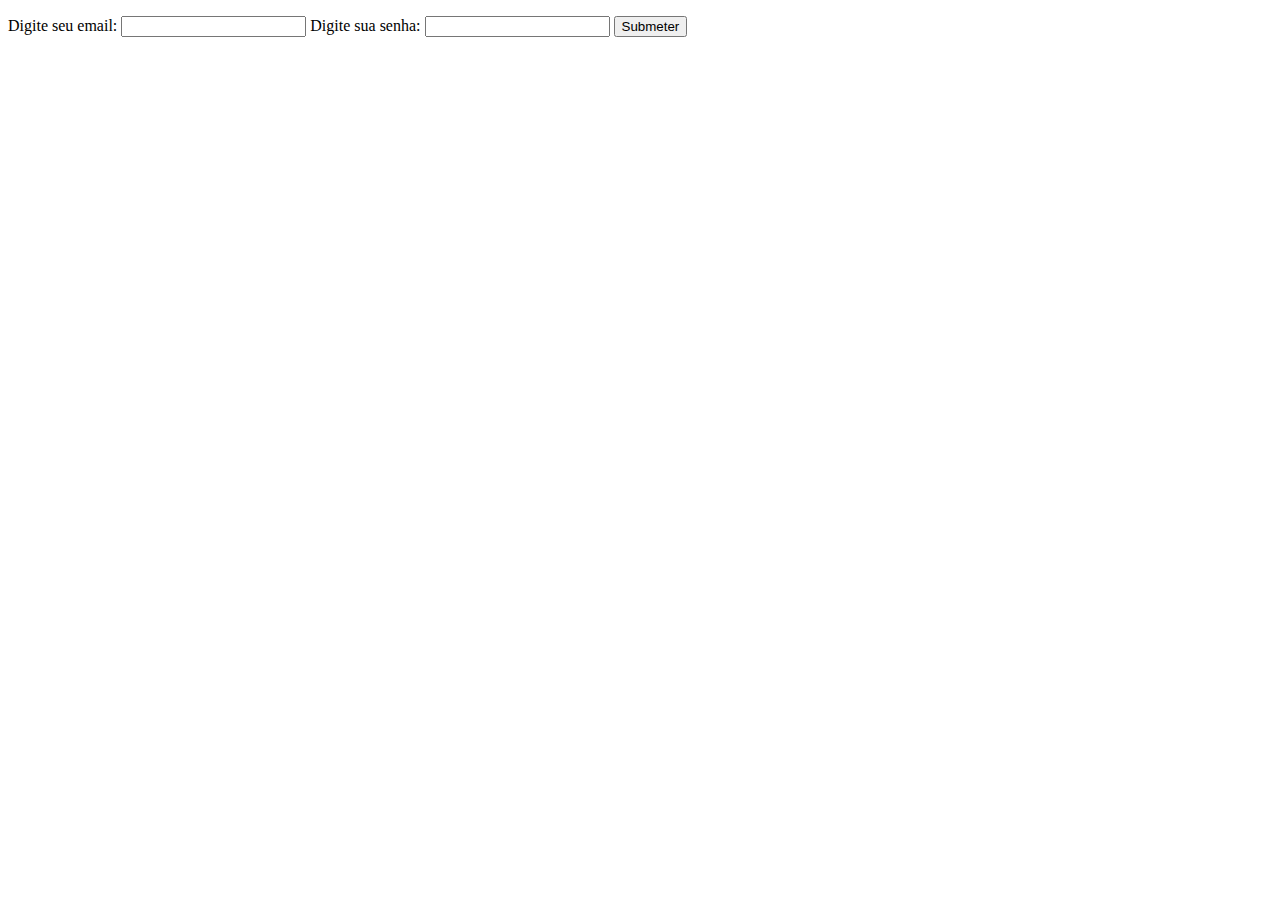
<file: ui/index.html>
<!DOCTYPE html>
<html>
<head>

<title>Gerenciador de Produ��o Acad�mica</title>

	<head>
			<script type="text/javascript" src="control/login.js"></script>
	</head>
</head>

<body>
<ul id="myList">
</ul>
<p id="demo"></p>
 
                 
       Digite seu email:  <input  id="insertedEmail" /> 
       Digite sua senha:  <input  id="insertedPassword" />
       
	   <button onclick="login(insertedEmail.value,insertedPassword.value)">Submeter</button>
	
	
	<!-- <div class="container">
		<ul class="abas">
          
			<li class="aba" id="add-collaborator"><a
				href="services/add-collaborator.js">Adicionar
					Colaboradores</a> 
			<li class="aba" id="elaborate-project"><a
				href="http://anjosdeadoracao.blogspot.com.br/">Elaborar Projeto</a>

			<li class="aba" id="add-production"><a
				href="http://anjosdeadoracao.blogspot.com.br/3">Adicionar
					Produ��o Acad�mica</a>
						
			<li class="aba" id="report-collaborator"><a
				href="http://anjosdeadoracao.blogspot.com.br/3">Consultar por Colaborador</a>
					
			<li class="aba" id="report-project"><a
				href="http://anjosdeadoracao.blogspot.com.br/3">Consultar por Projeto</a>
					
			<li class="aba" id="report-production"><a
				href="http://anjosdeadoracao.blogspot.com.br/3">Gerar relat�rio Acad�mico</a>
		</ul>
	</div> -->

</body>
</html>
</file>
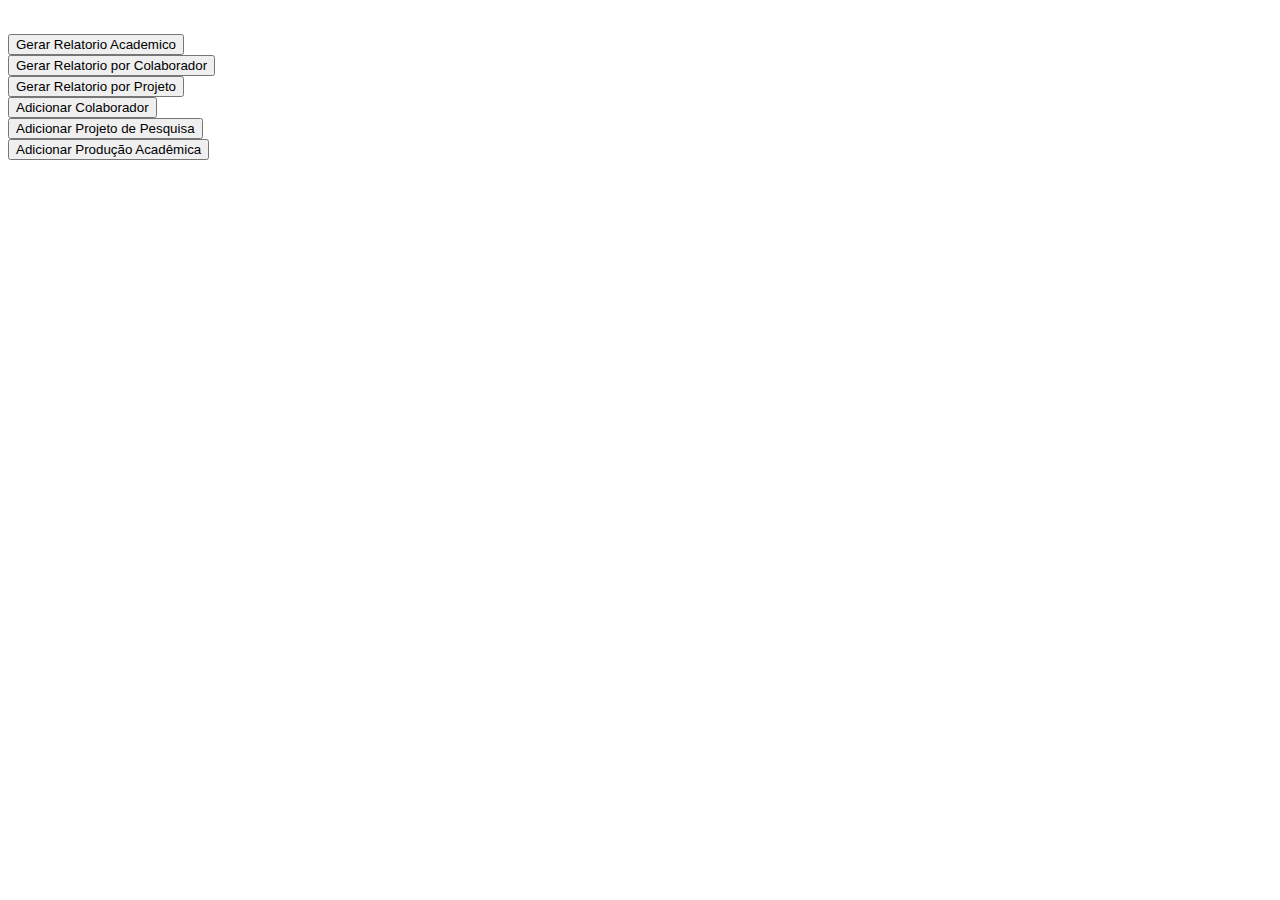
<file: ui/control/manager.html>
<!DOCTYPE html>
<html>
<head>

<title>Gerenciador de Produção Acadêmica</title>


	<head>
			<script type="text/javascript" src="managerStudent.js"></script>
			<script type="text/javascript" src="managerProfessor.js"></script>
			<script type="text/javascript" src="managerResearcher.js"></script>
			<script type="text/javascript" src="managerReport.js"></script>
			<script type="text/javascript" src="managerProduction.js"></script>
			<script type="text/javascript" src="managerProject.js"></script>
			<script type="text/javascript" src="managerCollaborator.js"></script>
			<script type="text/javascript" src="utils.js"></script>
			<meta http-equiv="Content-Type" content="text/html; charset=utf-8" />
	</head>
</head>
<body>
<p id="demo"></p>


     <br><button onclick="reportacademic()">Gerar Relatorio Academico</button>
     <br><button onclick="reportcollaborator()">Gerar Relatorio por Colaborador</button>
     <br><button onclick="reportproject()">Gerar Relatorio por Projeto</button>
     <br><button onclick="addcollaborator()">Adicionar Colaborador</button>
     <br><button onclick="addproject()">Adicionar Projeto de Pesquisa</button>
     <br><button onclick="addproduction()">Adicionar Produção Acadêmica</button> 

</body>
</html>
</file>
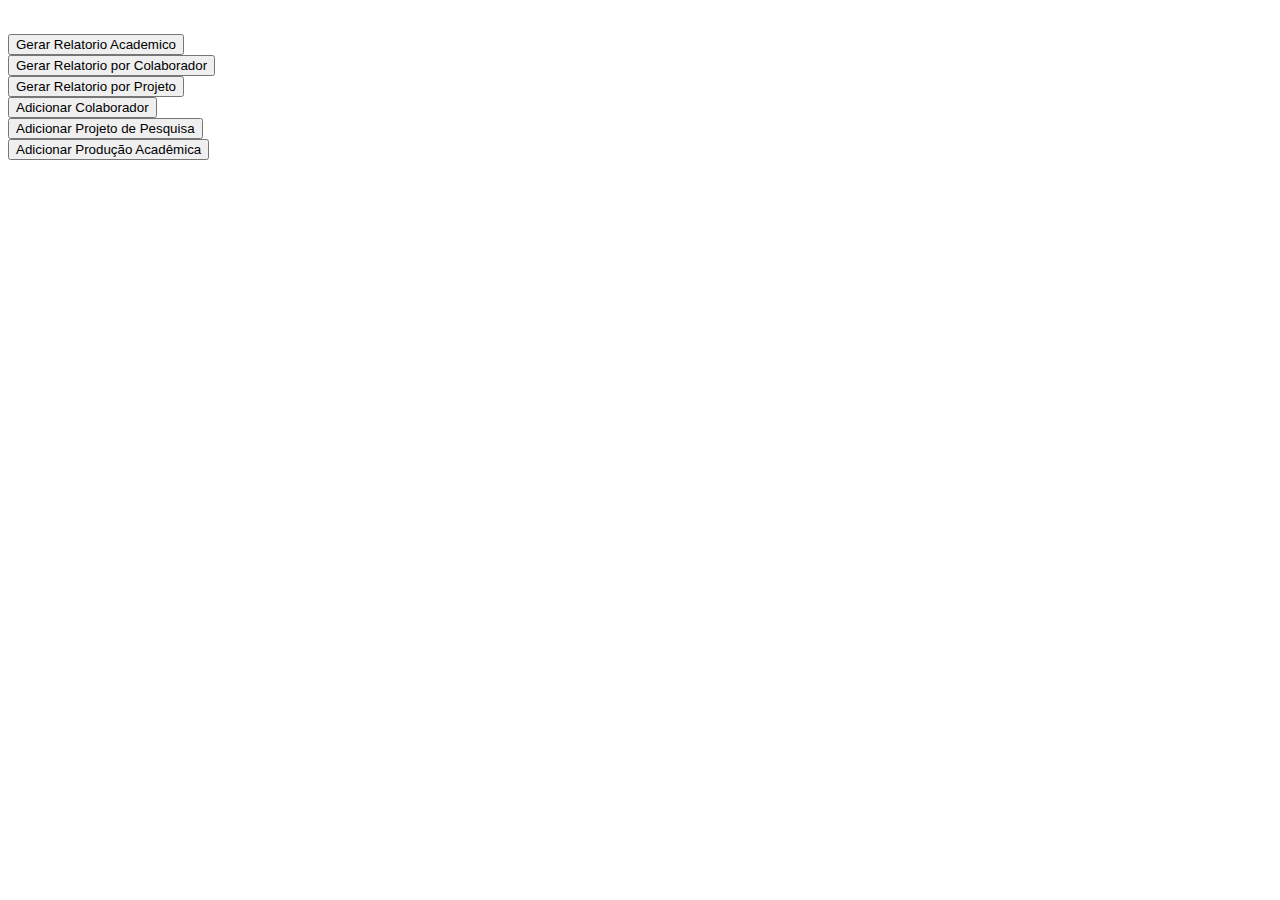
<file: ui/services/manager.html>
<!DOCTYPE html>
<html>
<head>

<title>Gerenciador de Produção Acadêmica</title>


	<head>
			<script type="text/javascript" src="manager.js"></script>
			<meta http-equiv="Content-Type" content="text/html; charset=utf-8" />
	</head>
</head>
<body>
<p id="demo"></p>


     <br><button onclick="reportacademic()">Gerar Relatorio Academico</button>
     <br><button onclick="reportbycollaborator()">Gerar Relatorio por Colaborador</button>
     <br><button onclick="reportbyproject()">Gerar Relatorio por Projeto</button>
     <br><button onclick="addcollaborator()">Adicionar Colaborador</button>
     <br><button onclick="addproject()">Adicionar Projeto de Pesquisa</button>
     <br><button onclick="addproduction()">Adicionar Produção Acadêmica</button> 

</body>
</html>
</file>
